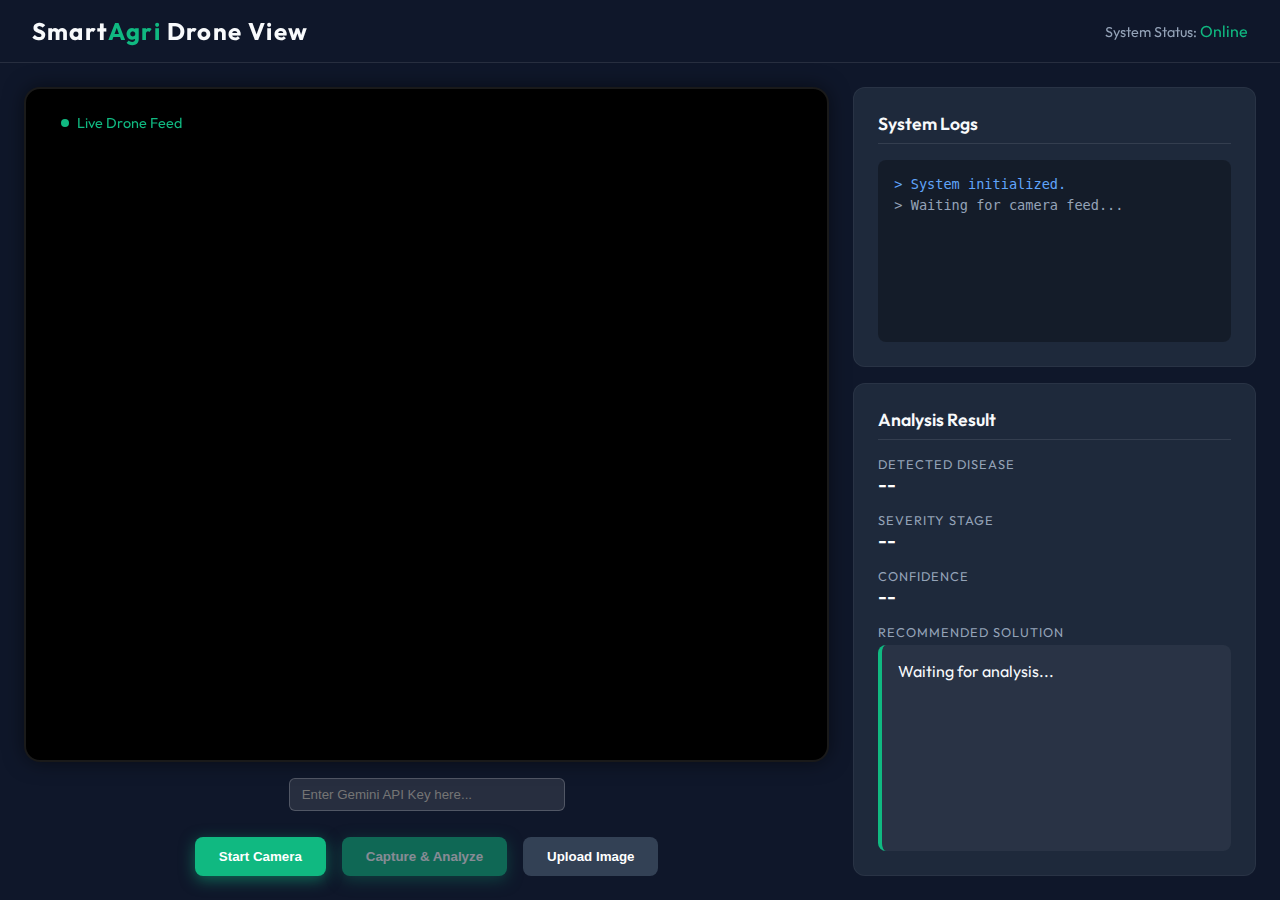
<file: paddy_dashboard.html>
<!DOCTYPE html>
<html lang="en">
<head>
    <meta charset="UTF-8">
    <meta name="viewport" content="width=device-width, initial-scale=1.0">
    <title>Smart Agri - Paddy Disease Detection</title>
    <!-- Using Google Fonts for a premium look -->
    <link href="https://fonts.googleapis.com/css2?family=Outfit:wght@300;400;600;700&display=swap" rel="stylesheet">
    <style>
        :root {
            --primary-bg: #0f172a;
            --card-bg: #1e293b;
            --accent-green: #10b981;
            --accent-glow: rgba(16, 185, 129, 0.5);
            --text-main: #f8fafc;
            --text-muted: #94a3b8;
        }

        body {
            font-family: 'Outfit', sans-serif;
            background-color: var(--primary-bg);
            color: var(--text-main);
            margin: 0;
            padding: 0;
            display: flex;
            flex-direction: column;
            height: 100vh;
            overflow: hidden;
        }

        header {
            padding: 1rem 2rem;
            background: rgba(15, 23, 42, 0.9);
            border-bottom: 1px solid rgba(255,255,255,0.1);
            display: flex;
            justify-content: space-between;
            align-items: center;
            backdrop-filter: blur(10px);
        }

        h1 { margin: 0; font-weight: 700; font-size: 1.5rem; letter-spacing: 0.05em; }
        .logo-text span { color: var(--accent-green); }

        .dashboard-container {
            display: flex;
            flex: 1;
            padding: 1.5rem;
            gap: 1.5rem;
            height: calc(100vh - 80px);
        }

        /* Left Panel - Camera Feed */
        .camera-section {
            flex: 2;
            display: flex;
            flex-direction: column;
            gap: 1rem;
            position: relative;
        }

        .video-container {
            flex: 1;
            border-radius: 16px;
            overflow: hidden;
            background: #000;
            position: relative;
            border: 2px solid rgba(255,255,255,0.1);
            box-shadow: 0 0 20px rgba(0,0,0,0.5);
        }

        video {
            width: 100%;
            height: 100%;
            object-fit: cover;
        }

        .overlay {
            position: absolute;
            top: 20px;
            left: 20px;
            background: rgba(0,0,0,0.6);
            padding: 5px 15px;
            border-radius: 20px;
            font-size: 0.9rem;
            color: var(--accent-green);
            display: flex;
            align-items: center;
            gap: 8px;
        }

        .overlay-dot {
            width: 8px;
            height: 8px;
            background: var(--accent-green);
            border-radius: 50%;
            animation: pulse 1s infinite;
        }

        @keyframes pulse { 0% { opacity: 1; } 50% { opacity: 0.5; } 100% { opacity: 1; } }

        .scan-line {
            position: absolute;
            top: 0;
            left: 0;
            width: 100%;
            height: 4px;
            background: var(--accent-green);
            box-shadow: 0 0 15px var(--accent-green);
            animation: scan 3s linear infinite;
            display: none; /* Hidden by default */
        }
        
        .scan-line.active { display: block; }

        @keyframes scan { 0% { top: 0; } 50% { top: 100%; } 100% { top: 0; } }

        .camera-controls {
            display: flex;
            justify-content: center;
            gap: 1rem;
        }

        button.btn-primary {
            background: var(--accent-green);
            border: none;
            padding: 12px 24px;
            border-radius: 8px;
            color: #fff;
            font-weight: 600;
            cursor: pointer;
            transition: all 0.3s ease;
            box-shadow: 0 4px 15px var(--accent-glow);
        }

        button.btn-primary:hover { transform: translateY(-2px); box-shadow: 0 6px 20px var(--accent-glow); }
        button:disabled { opacity: 0.5; cursor: not-allowed; transform: none; }

        .api-input-container {
            display: flex;
            gap: 10px;
            justify-content: center;
            margin-bottom: 10px;
        }
        
        input.api-key-input {
            background: rgba(255,255,255,0.1);
            border: 1px solid rgba(255,255,255,0.2);
            color: white;
            padding: 8px 12px;
            border-radius: 6px;
            width: 250px;
        }

        /* Right Panel - Analysis & Results */
        .analysis-section {
            flex: 1;
            display: flex;
            flex-direction: column;
            gap: 1rem;
            overflow-y: auto;
        }

        .card {
            background: var(--card-bg);
            border-radius: 12px;
            padding: 1.5rem;
            border: 1px solid rgba(255,255,255,0.05);
        }

        .log-terminal {
            font-family: 'Consolas', monospace;
            font-size: 0.85rem;
            color: var(--text-muted);
            height: 150px;
            overflow-y: auto;
            background: rgba(0,0,0,0.3);
            padding: 1rem;
            border-radius: 8px;
        }

        .log-entry { margin-bottom: 5px; }
        .log-info { color: #60a5fa; }
        .log-success { color: var(--accent-green); }
        .log-warn { color: #fbbf24; }

        .result-card {
            flex: 1;
            display: flex;
            flex-direction: column;
        }

        .result-header {
            font-size: 1.1rem;
            font-weight: 600;
            margin-bottom: 1rem;
            border-bottom: 1px solid rgba(255,255,255,0.1);
            padding-bottom: 0.5rem;
        }

        .disease-detail {
            margin-bottom: 1rem;
        }
        .disease-label {
            font-size: 0.8rem;
            color: var(--text-muted);
            text-transform: uppercase;
            letter-spacing: 1px;
        }
        .disease-value {
            font-size: 1.2rem;
            font-weight: 600;
            color: #fff;
        }
        .severity-badge {
            display: inline-block;
            padding: 4px 10px;
            border-radius: 20px;
            font-size: 0.8rem;
            font-weight: 600;
        }
        .severity-low { background: rgba(16, 185, 129, 0.2); color: #10b981; }
        .severity-high { background: rgba(239, 68, 68, 0.2); color: #ef4444; }

        .solution-box {
            background: rgba(255,255,255,0.05);
            padding: 1rem;
            border-radius: 8px;
            border-left: 4px solid var(--accent-green);
            flex: 1;
        }

        /* Scrollbar */
        ::-webkit-scrollbar { width: 6px; }
        ::-webkit-scrollbar-track { background: transparent; }
        ::-webkit-scrollbar-thumb { background: rgba(255,255,255,0.2); border-radius: 3px; }
    </style>
</head>
<body>

<header>
    <div class="logo-text">
        <h1>Smart<span>Agri</span> Drone View</h1>
    </div>
    <div>
        <span style="font-size: 0.9rem; color: var(--text-muted);">System Status: </span>
        <span style="color: var(--accent-green);">Online</span>
    </div>
</header>

<div class="dashboard-container">
    <!-- Camera Feed -->
    <div class="camera-section">
        <div class="video-container">
            <video id="webcam" autoplay playsinline muted></video>
            <div class="overlay">
                <div class="overlay-dot"></div>
                Live Drone Feed
            </div>
            <div id="scanLine" class="scan-line"></div>
        </div>
        
        <div class="api-input-container">
            <input type="password" id="geminiKey" class="api-key-input" placeholder="Enter Gemini API Key here...">
        </div>

        <div class="camera-controls">
            <button id="btnStartCam" class="btn-primary" onclick="initCamera()">Start Camera</button>
            <button id="btnAnalyze" class="btn-primary" onclick="analyzeFrame()" disabled>Capture & Analyze</button>
            <input type="file" id="fileUpload" accept="image/*" style="display: none;" onchange="handleFileUpload(this)">
            <button class="btn-primary" style="background: #334155; box-shadow:none;" onclick="document.getElementById('fileUpload').click()">Upload Image</button>
        </div>
    </div>

    <!-- Analysis Panel -->
    <div class="analysis-section">
        <!-- Logs -->
        <div class="card">
            <div class="result-header">System Logs</div>
            <div id="logTerminal" class="log-terminal">
                <div class="log-entry log-info">> System initialized.</div>
                <div class="log-entry">> Waiting for camera feed...</div>
            </div>
        </div>

        <!-- Final Results -->
        <div class="card result-card">
            <div class="result-header">Analysis Result</div>
            
            <div class="disease-detail">
                <div class="disease-label">Detected Disease</div>
                <div id="resDisease" class="disease-value">--</div>
            </div>

            <div class="disease-detail">
                <div class="disease-label">Severity Stage</div>
                <div id="resStage" class="disease-value">--</div>
            </div>

            <div class="disease-detail">
                <div class="disease-label">Confidence</div>
                <div id="resConfidence" class="disease-value">--</div>
            </div>

            <div class="disease-label" style="margin-bottom: 5px;">Recommended Solution</div>
            <div id="resSolution" class="solution-box">
                Waiting for analysis...
            </div>
        </div>
    </div>
</div>

<!-- Logic Script -->
<script type="module" src="js/disease_detector.js"></script>

</body>
</html>
</file>
